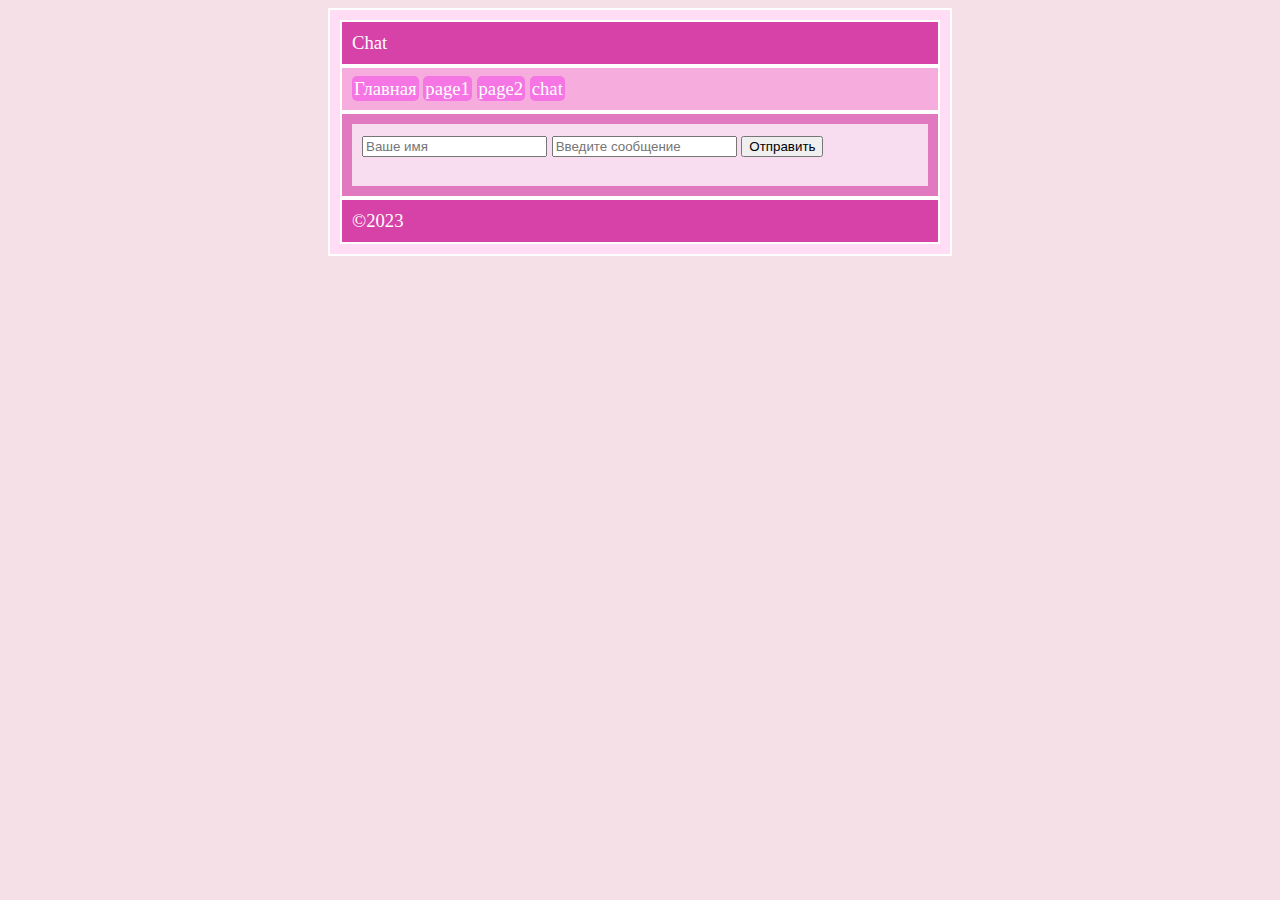
<file: chat.html>
<!DOCTYPE html>
<html lang="en">
<head>
    <meta charset="UTF-8">
    <title>Чат</title>
    <link rel="stylesheet" href="./css/style.css">
    <script src="./js/chat.js" defer></script>
</head>
<div class="wrapper"> <!--общий блок-->
    <div class="head">
         <header>Chat</header>
     </div>
         <div class="menu">
             <nav> <!--строка с кнопками меню "навигатор"-->
             <a href="index.html">Главная</a>
             <a href="page1.html">page1</a>
             <a href="page2.html">page2</a>
             <a href="chat.html">chat</a>
             </nav>
         </div>
         <div class="ownerframe">     
            <main>
                <input type="text" placeholder="Ваше имя" id="name">
                <input type="text" placeholder="Введите сообщение" id="message">
                <button onclick="send()">Отправить</button>
                <p></p>
                <p id="error"></p>
                <p id="output"></p>
            </main>
          </div>
          <div class="dropper">
            <footer>&copy;2023</footer>
        </div>
    </div>
</body>
</html>
</file>
<file: css/style.css>
body {
    background: rgb(246, 224, 232);
}

.wrapper {
    max-width: 600px;
    margin: 0 auto;
    background: rgb(255, 221, 244);
}

#output b{
    color: rgb(218, 40, 168);
}

#error{
    color: red;
}

.ownerframe {
    max-width: 600px;
    margin: 0 auto;
    background: rgb(224, 121, 191);
}

.head {
    max-width: 600px;
    margin: 0 auto;
    text-size-adjust: 20;
    background: rgb(215, 66, 168);
}

.articles {
    position: sticky;
    right: 50%;
}

.calendar {
    position: sticky;
    right: 50%;
}

.dropper {
    max-width: 600px;
    margin: 0 auto;
    background: rgb(215, 66, 168);
}

.header {
    text-align: center;
    background: rgb(246, 173, 222);
    padding: 10px;
}

.footer {
    text-align: center;
    padding: 10px;
}

.menu {
    max-width: 600px;
    margin: 0 auto;
    background: rgb(246, 173, 222);
}

main {
    background: rgb(248, 220, 240);
    padding: 10px;
}

/* nav {
    background: rgb(246, 139, 180);
    padding: 10px;
} */

div {
    padding: 10px;
    margin: 50px;
    color: white;
    text-shadow: 1px 1px 2 px black, 0 0 1em red;
    font: 14pt montserrat;
    border: 2px solid rgb(255, 255, 255);
}

a {
    text-decoration: none;
    color: black;

}

h1 {
    color: rgb(255, 255, 255);
    font: 40pt montserrat;
    text-align:center;
}

nav a {
    background: rgb(244, 117, 227);
    padding: 2px;
    color: white;
    border-radius: 5px;
    transition: 1s;
}

nav a:hover {
    background: rgb(174, 39, 122);
}
</file>
